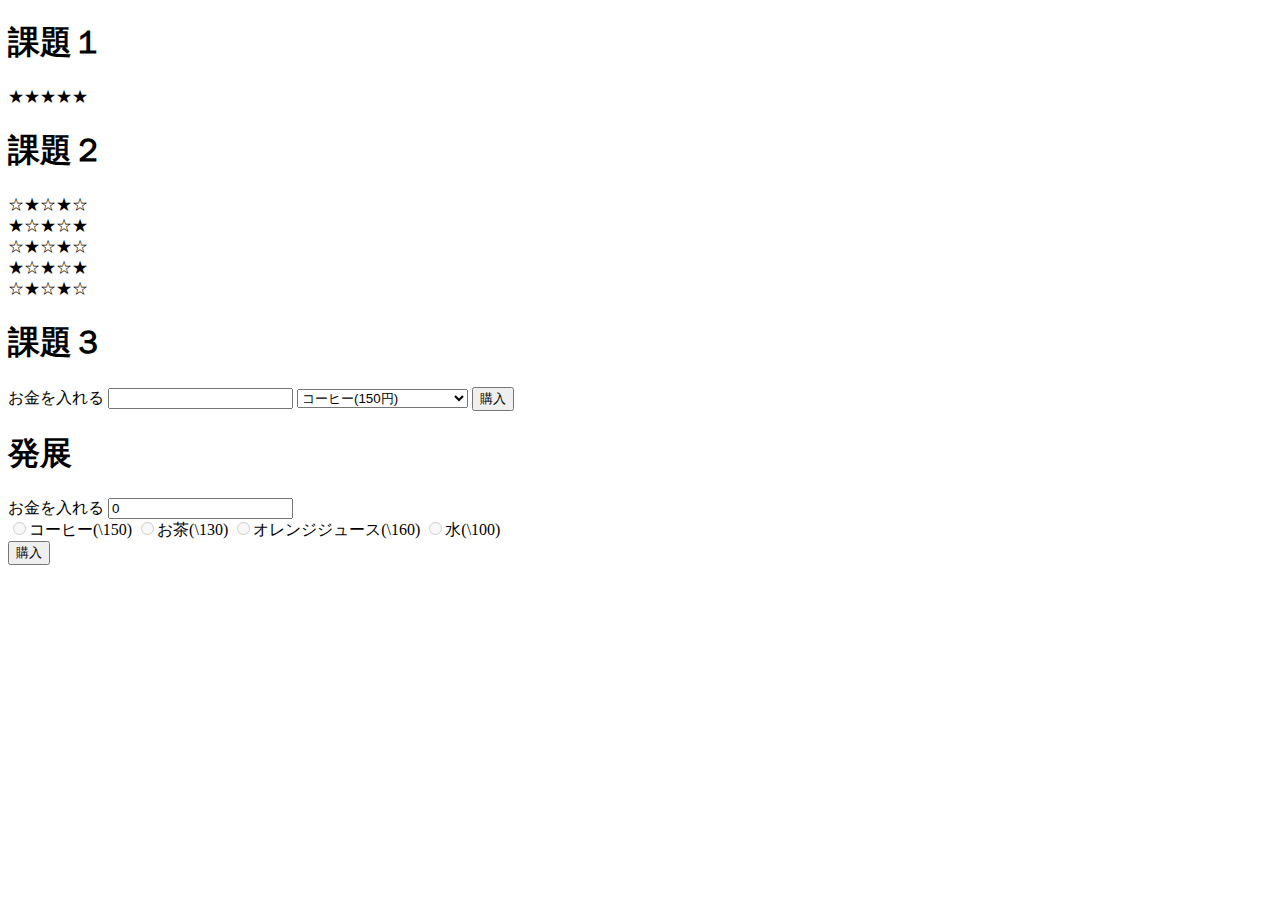
<file: javascript/index.html>
<!DOCTYPE html>
<html lang="ja">
	
<head>
	<meta charset="utf-8">
	<title>第5回課題</title>
</head>
	
<body>
	
	<div class="kadai">
		<h1>課題１</h1>
	</div>
	
	<div class="kadai">
		<h1>課題２</h1>
	</div>
	
	<div>
		<h1>課題３</h1>
		
		<form>
			<span>お金を入れる</span>
			
			<input type="text" id="pay">
			
			<select id="menu">
				<option value="coffee">コーヒー(150円)</option>
				<option value="green-tea">お茶(130円)</option>
				<option value="orange">オレンジジュース(160円)</option>
				<option value="water">水(100円)</option>
			</select>
		
			<input type="button" value="購入" id="buy">
		
		</form>
		
		<p id="output"></p>
			
	</div>
	
	<div>
		<h1>発展</h1>
		
		<form>
			<span>お金を入れる</span>
			
			<input type="number" id="pay2" value="0"><br>
			
			<div id="buyable_drink">
				<label><input type="radio" name="drink" value="coffee" disabled>コーヒー(\150)</label>
				<label><input type="radio" name="drink" value="green-tea" disabled>お茶(\130)</label>
				<label><input type="radio" name="drink" value="orange" disabled>オレンジジュース(\160)</label>
				<label><input type="radio" name="drink" value="water" disabled>水(\100)</label>
			</div>
			
			<input type="button" value="購入" id="purchase">
			
		</form>
		
		<p id="output2"></p>
		
	</div>
	
	<script src="./test.js"></script>
	
</body>
</file>
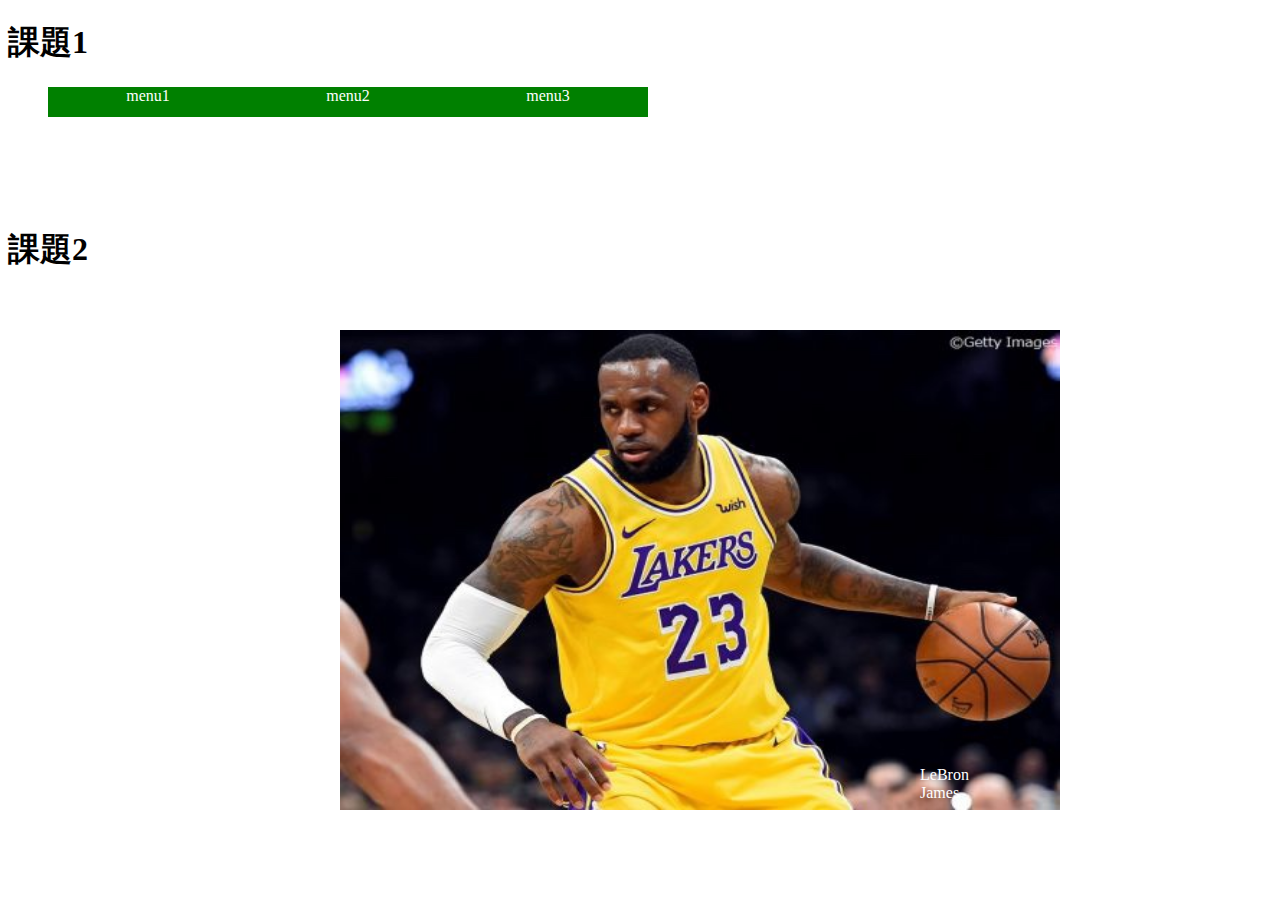
<file: JQuery/test_jquery.html>
<!DOCTYPE html>
<html>

<head>
	<meta charset="utf-8">
	<title>第6回講義課題</title>
	<link href="./test_jquery.css" media="all" rel="stylesheet">
	<script src="https://code.jquery.com/jquery-3.6.0.js" integrity="sha256-H+K7U5CnXl1h5ywQfKtSj8PCmoN9aaq30gDh27Xc0jk=" crossorigin="anonymous"></script>
	<script src="./test_jquery.js"></script>
</head>

<body>

	<section>
		<h1>課題1</h1>
		
		<ul class="menu">
			<li id="menu1">
				
				<a href="">menu1</a>
				
				<ul id="sub1">
					<li><a href="">sub1</a></li>
					<li><a href="">sub2</a></li>
					<li><a href="">sub3</a></li>
				</ul>
			</li>
			
			<li id="menu2">
				
				<a href="">menu2</a>
				
				<ul id="sub2">
					<li><a href="">sub1</a></li>
					<li><a href="">sub2</a></li>
					<li><a href="">sub3</a></li>
				</ul>
			</li>
			
			<li id="menu3">
				
				<a href="">menu3</a>
				
				<ul id="sub3">
					<li><a href="">sub1</a></li>
					<li><a href="">sub2</a></li>
					<li><a href="">sub3</a></li>
				</ul>
			</li>
		</ul>
		
	</section>

	<section>
		<h1>課題2</h1>
		
		<div id="slide">
		
			<ul>
				
				<li>
					<img src="img/Curry.jpg">
					<p>Stephen Curry</p>
				</li>
				
				<li>
					<img src="img/Doncic.jpg">
					<p>Luca Doncic</p>
				</li>
				
				<li>
					<img src="img/Giannis.jpg">
					<p>Giannis Antetokounmpo</p>
				</li>
				
				<li>
					<img src="img/Harden.jpg">
					<p>James Harden</p>
				</li>
				
				<li>
					<img src="img/Lebron.jpg">
					<p>LeBron James</p>
				</li>
				
			</ul>
		
		</div>
		
	</section>

</body>

</html>
</file>
